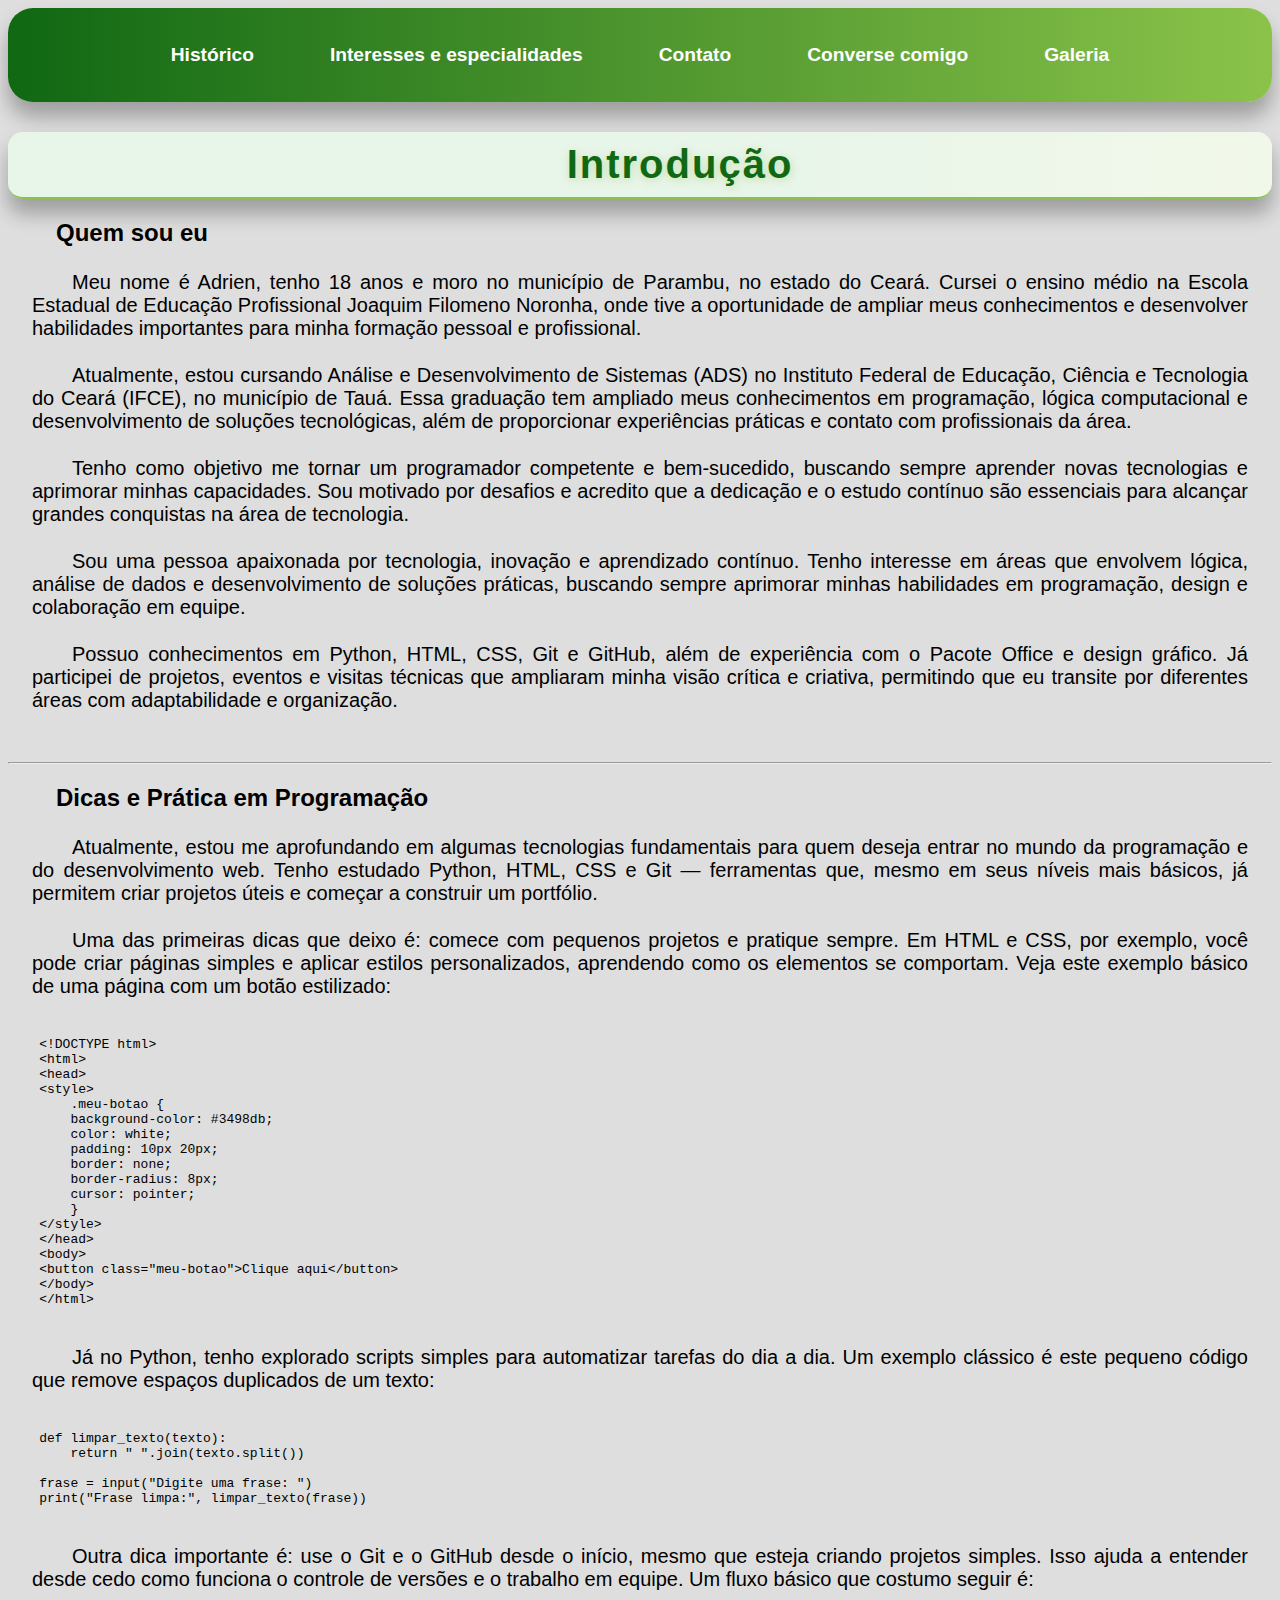
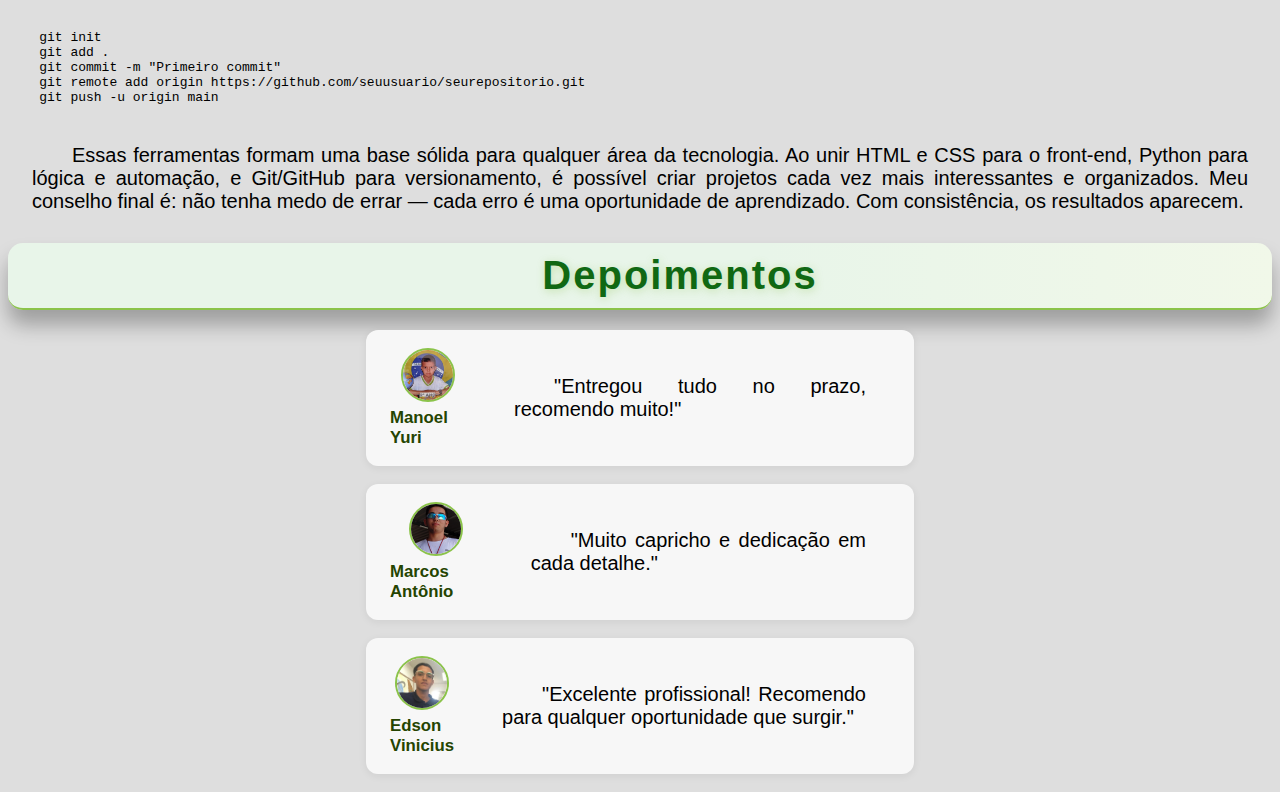
<file: index.html>
<!DOCTYPE html>
<html lang="pt-br">
<head>
    <meta charset="UTF-8">
    <meta name="viewport" content="width=, initial-scale=1.0">
    <title>Portifólio</title>
    <link rel="stylesheet" href="style.css">
</head>
<body>
    <nav class="cabeçalho">
        <ul class="tópicos">
            <li><a href="historico.html" rel="external">Histórico</a></li>
            <li><a href="interesseseesp.html" rel="external">Interesses e especialidades</a></li>
            <li><a href="contatoeredes.html" rel="external">Contato</a></li>
            <li><a href="pagcotant.html" rel="external">Converse comigo</a></li>
            <li><a href="galerias.html" rel="external">Galeria</a></li>
        </ul>
    </nav>

    <h1>Introdução</h1>
    <h2>Quem sou eu</h2>
    <p>
        Meu nome é Adrien, tenho 18 anos e moro no município de Parambu, no estado do Ceará. Cursei o ensino médio na Escola Estadual de Educação Profissional Joaquim Filomeno Noronha, onde tive a oportunidade de ampliar meus conhecimentos e desenvolver habilidades importantes para minha formação pessoal e profissional.
    </p>
    <p>
        Atualmente, estou cursando Análise e Desenvolvimento de Sistemas (ADS) no Instituto Federal de Educação, Ciência e Tecnologia do Ceará (IFCE), no município de Tauá. Essa graduação tem ampliado meus conhecimentos em programação, lógica computacional e desenvolvimento de soluções tecnológicas, além de proporcionar experiências práticas e contato com profissionais da área.
    </p>
    <p>
        Tenho como objetivo me tornar um programador competente e bem-sucedido, buscando sempre aprender novas tecnologias e aprimorar minhas capacidades. Sou motivado por desafios e acredito que a dedicação e o estudo contínuo são essenciais para alcançar grandes conquistas na área de tecnologia.
    </p>
    <p>
        Sou uma pessoa apaixonada por tecnologia, inovação e aprendizado contínuo. Tenho interesse em áreas que envolvem lógica, análise de dados e desenvolvimento de soluções práticas, buscando sempre aprimorar minhas habilidades em programação, design e colaboração em equipe.
    </p>
    <p>
        Possuo conhecimentos em Python, HTML, CSS, Git e GitHub, além de experiência com o Pacote Office e design gráfico. Já participei de projetos, eventos e visitas técnicas que ampliaram minha visão crítica e criativa, permitindo que eu transite por diferentes áreas com adaptabilidade e organização.
    </p>
    <br><hr>
    <h2>Dicas e Prática em Programação</h2>
    <p>
        Atualmente, estou me aprofundando em algumas tecnologias fundamentais para quem deseja entrar no mundo da programação e do desenvolvimento web. Tenho estudado Python, HTML, CSS e Git — ferramentas que, mesmo em seus níveis mais básicos, já permitem criar projetos úteis e começar a construir um portfólio.
    </p>
    <p>
        Uma das primeiras dicas que deixo é: comece com pequenos projetos e pratique sempre. Em HTML e CSS, por exemplo, você pode criar páginas simples e aplicar estilos personalizados, aprendendo como os elementos se comportam. Veja este exemplo básico de uma página com um botão estilizado:
    </p>
    <pre><code class="language-html">
    &lt;!DOCTYPE html&gt;
    &lt;html&gt;
    &lt;head&gt;
    &lt;style&gt;
        .meu-botao {
        background-color: #3498db;
        color: white;
        padding: 10px 20px;
        border: none;
        border-radius: 8px;
        cursor: pointer;
        }
    &lt;/style&gt;
    &lt;/head&gt;
    &lt;body&gt;
    &lt;button class="meu-botao"&gt;Clique aqui&lt;/button&gt;
    &lt;/body&gt;
    &lt;/html&gt;
    </code></pre>
    <p>
        Já no Python, tenho explorado scripts simples para automatizar tarefas do dia a dia. Um exemplo clássico é este pequeno código que remove espaços duplicados de um texto:
    </p>
    <pre><code class="language-python">
    def limpar_texto(texto):
        return " ".join(texto.split())

    frase = input("Digite uma frase: ")
    print("Frase limpa:", limpar_texto(frase))
    </code></pre>
    <p>
        Outra dica importante é: use o Git e o GitHub desde o início, mesmo que esteja criando projetos simples. Isso ajuda a entender desde cedo como funciona o controle de versões e o trabalho em equipe. Um fluxo básico que costumo seguir é:
    </p>
    <pre><code class="language-bash">
    git init
    git add .
    git commit -m "Primeiro commit"
    git remote add origin https://github.com/seuusuario/seurepositorio.git
    git push -u origin main
    </code></pre>
    <p>
        Essas ferramentas formam uma base sólida para qualquer área da tecnologia. Ao unir HTML e CSS para o front-end, Python para lógica e automação, e Git/GitHub para versionamento, é possível criar projetos cada vez mais interessantes e organizados. Meu conselho final é: não tenha medo de errar — cada erro é uma oportunidade de aprendizado. Com consistência, os resultados aparecem.
    </p>

    <section id="depoimentos">
    <h1>Depoimentos</h1>
        <div class="depoimento">
            <div class="depoimento-foto">
                <img src="img/yuri.webp" alt="Foto de Manoel Yuri" width="50px"  height="50px">
                <strong> Manoel Yuri</strong>
            </div>
            <p>"Entregou tudo no prazo, recomendo muito!"</p>
        </div>
        <div class="depoimento">
            <div class="depoimento-foto">
                <img src="img/marcos.webp" alt="Foto de Marcos Antônio" width="50px"  height="50px">
                <strong> Marcos Antônio</strong>
            </div>
            <p>"Muito capricho e dedicação em cada detalhe."</p>
        </div>
        <div class="depoimento">
            <div class="depoimento-foto">
                <img src="img/edson.webp" alt="Foto de Edson Vinicius" width="50px"  height="50px">
                <strong> Edson Vinicius</strong>
            </div>
            <p>"Excelente profissional! Recomendo para qualquer oportunidade que surgir."</p>
        </div>
    </section>
</body>
</html>
</file>
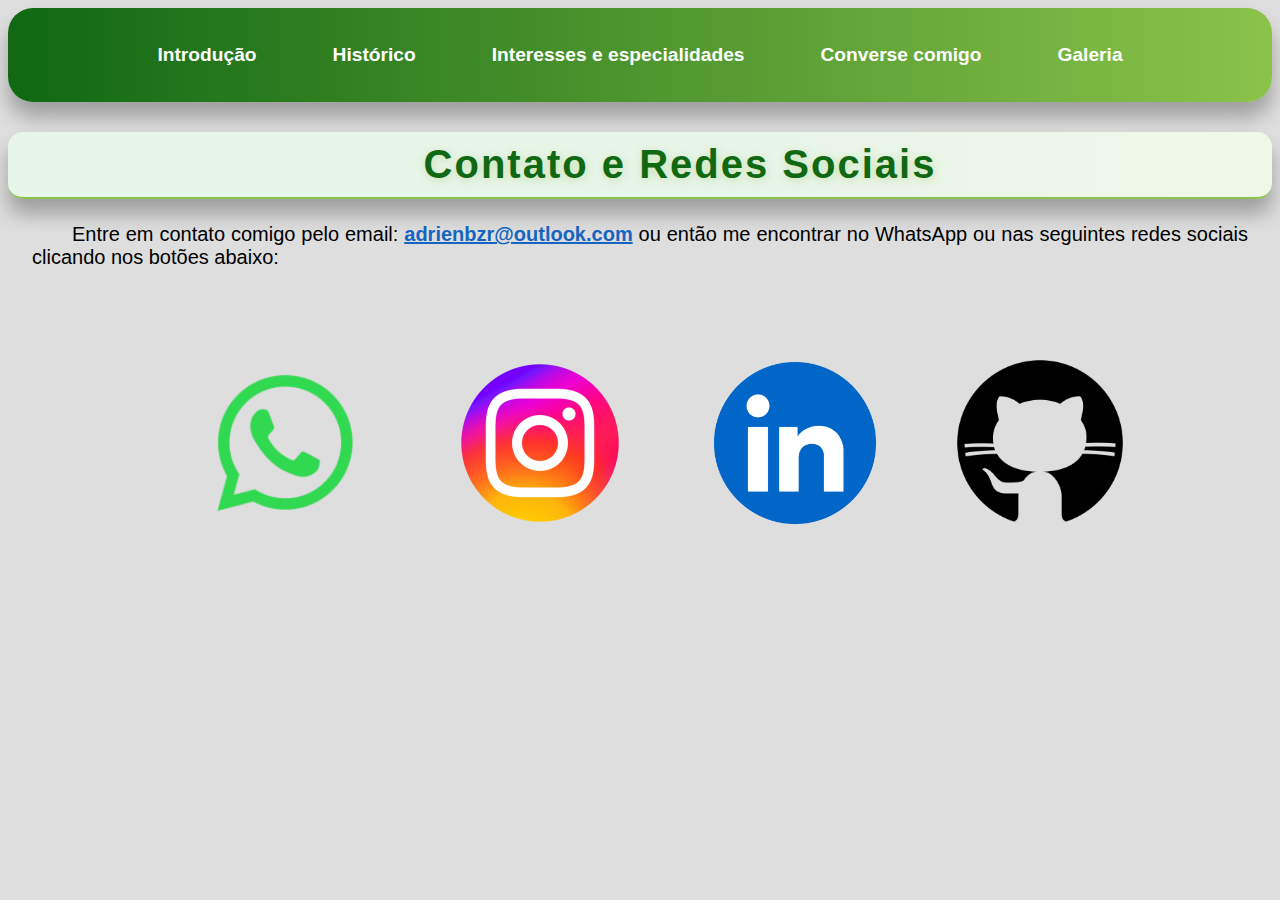
<file: contatoeredes.html>
<!DOCTYPE html>
<html lang="pt-br">
<head>
    <meta charset="UTF-8">
    <meta name="viewport" content="width=device-width, initial-scale=1.0">
    <title>Contato</title>
    <link rel="stylesheet" href="style.css">
    
</head>
<body>
    <nav class="cabeçalho">
        <ul class="tópicos">
            <li><a href="index.html" rel="external">Introdução</a></li>
            <li><a href="historico.html" rel="external">Histórico</a></li>
            <li><a href="interesseseesp.html" rel="external">Interesses e especialidades</a></li>
            <li><a href="pagcotant.html"  rel="external">Converse comigo</a></li>
            <li><a href="galerias.html" rel="external">Galeria</a></li>
        </ul>
    </nav>

    <h1>Contato e Redes Sociais</h1>

    <p>Entre em contato comigo pelo email: <a class="email" href="mailto:adrienbzr@outlook.com">adrienbzr@outlook.com</a> ou então me encontrar no WhatsApp ou nas seguintes redes sociais clicando nos botões abaixo:</p>

    <div class="logos">
    <a href="https://wa.me/5588981760651"><img src="img/logo whatsapp.webp " alt="WhatsApp" width="270px" height="270px"></a>
    <a href="https://www.instagram.com/adrienbzr/"><img src="img/logo instagram.webp" alt="Instagram" width="200px" height="200px"></a>
    <a href="https://www.linkedin.com/company/nike?trk=public_jobs_topcard-org-name"><img src="img/logo linkedin.webp" alt="Linkedin" width="270px" height="270px"></a>
    <a href="https://github.com/dev-adrien"><img src="img/logo github.png" alt="GitHub" width="180px" height="180px"></a>
    </div>
</body>
</html>
</file>
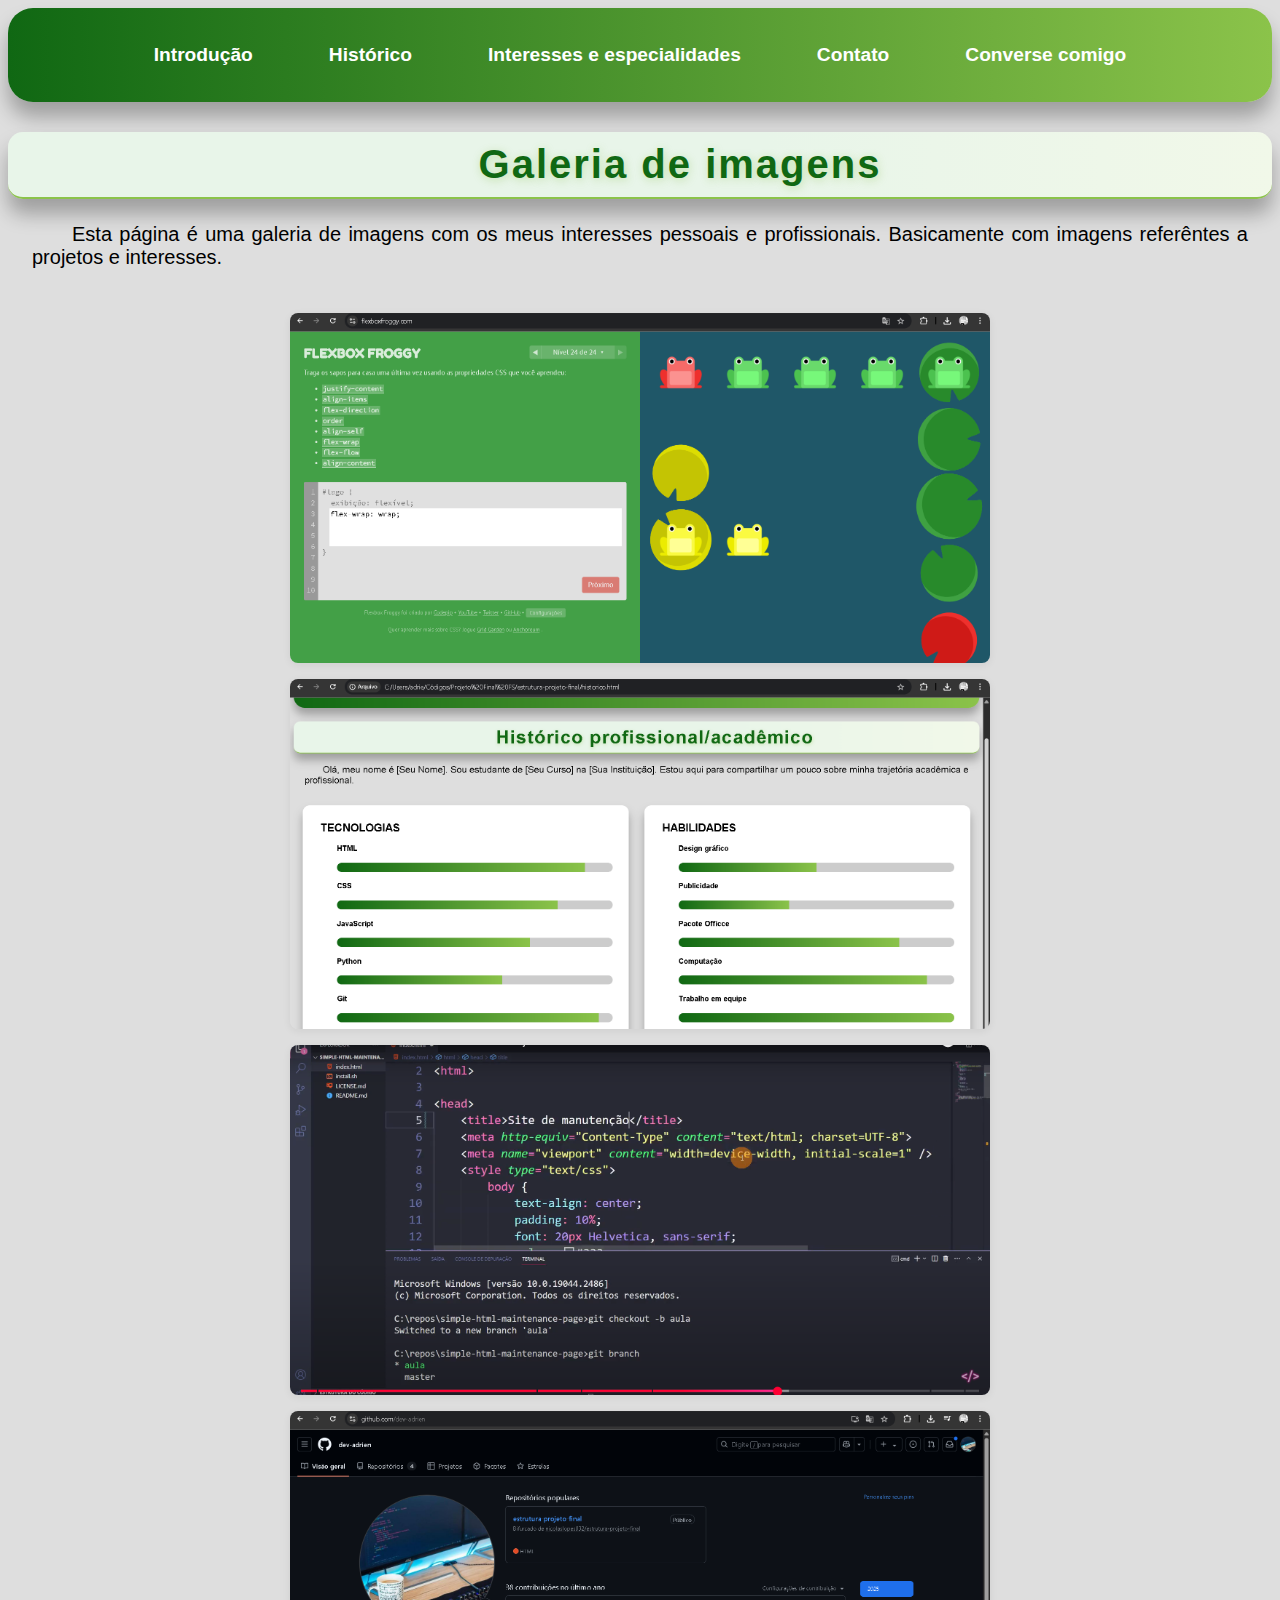
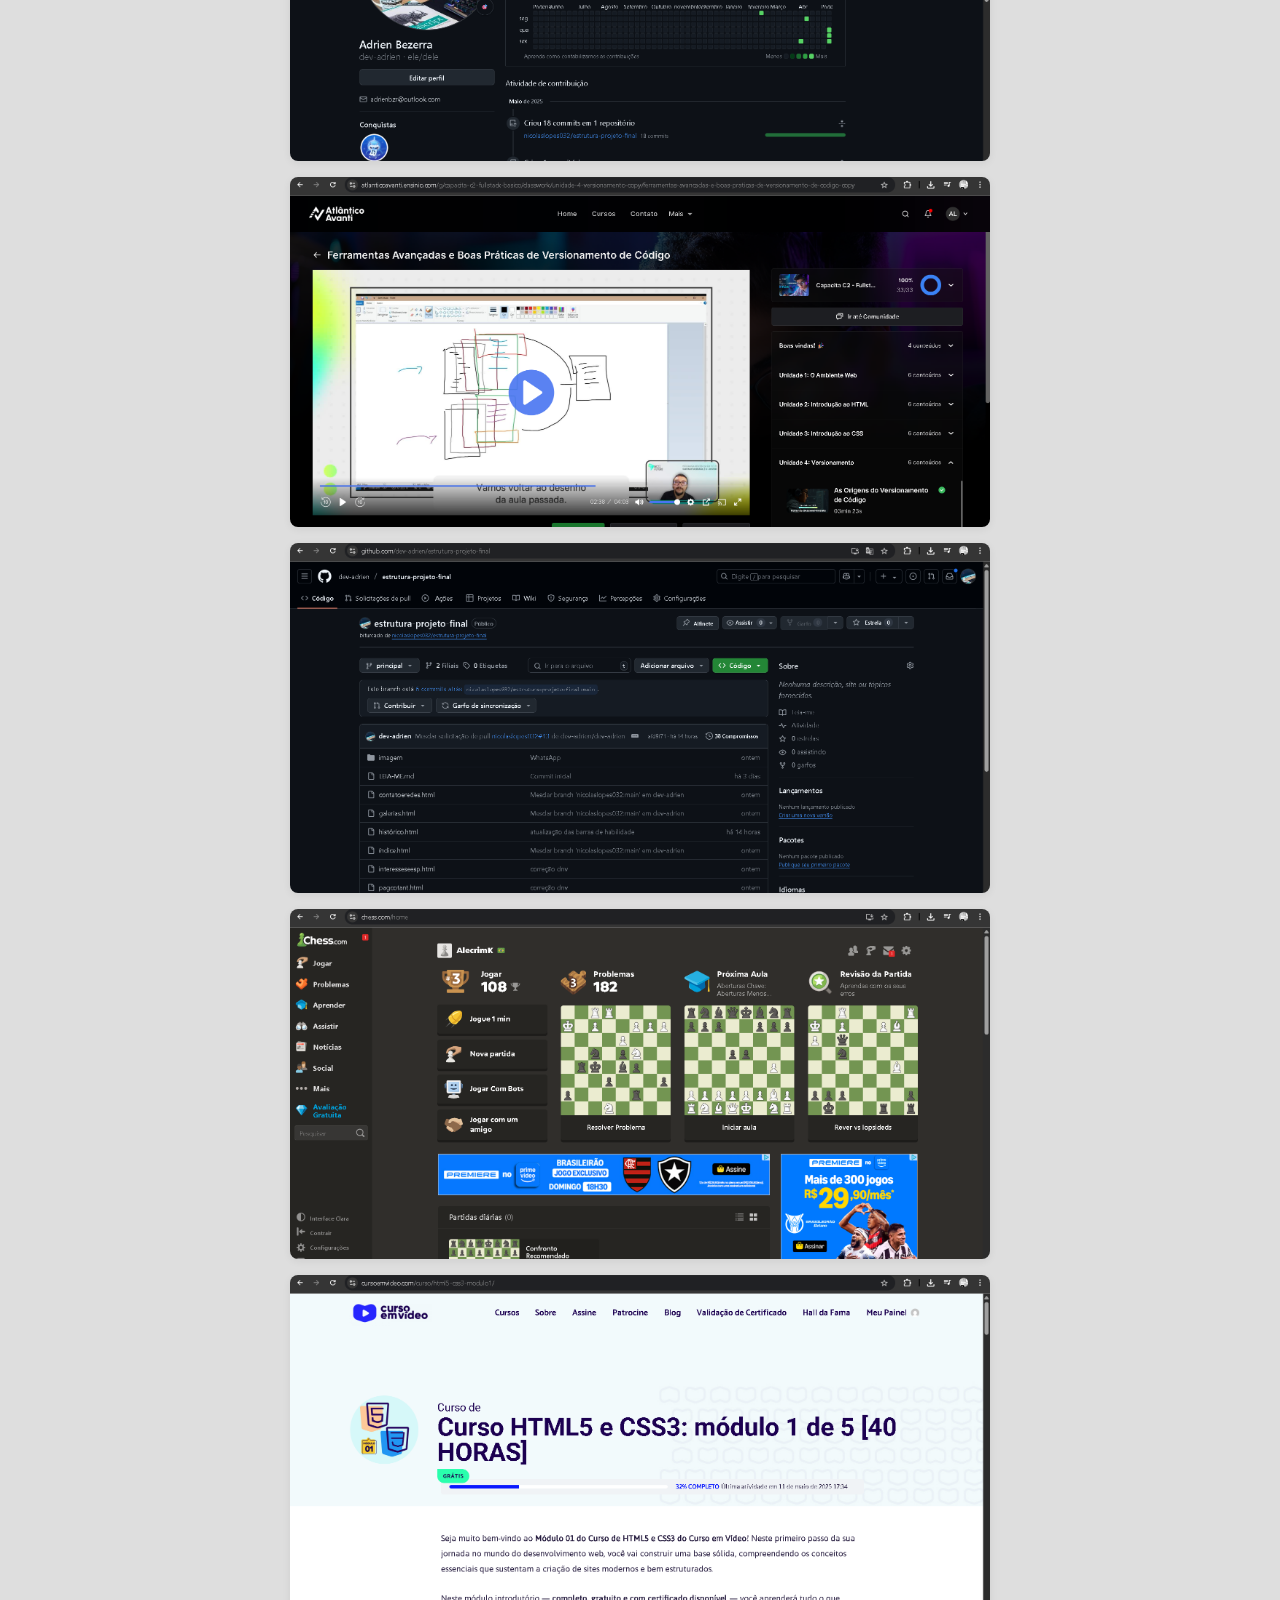
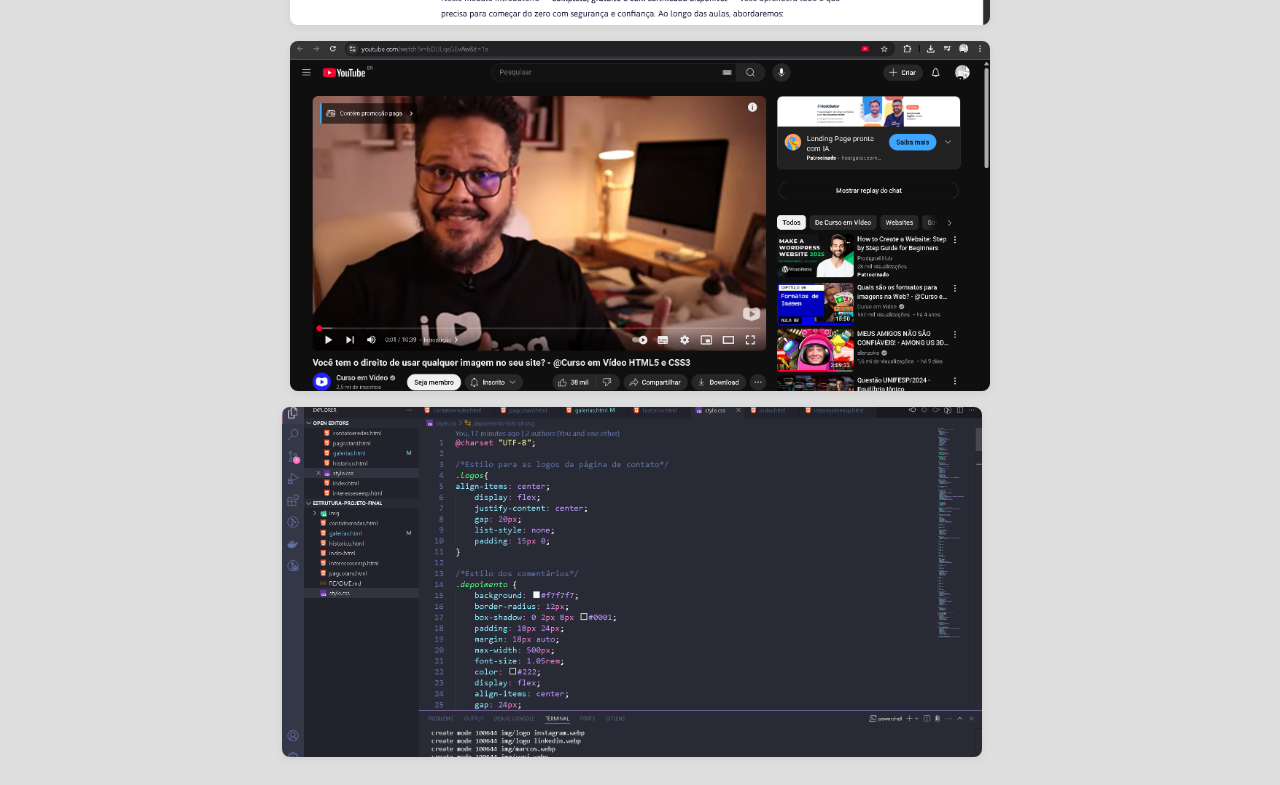
<file: galerias.html>
<!DOCTYPE html>
<html lang="pt-br">

<head>
    <meta charset="UTF-8">
    <meta name="viewport" content="width=device-width, initial-scale=1.0">
    <title>Galeria</title>
    <link rel="stylesheet" href="style.css">
</head>

<body>

    <nav class="cabeçalho">
        <ul class="tópicos">
            <li><a href="index.html" rel="external">Introdução</a></li>
            <li><a href="historico.html" rel="external">Histórico</a></li>
            <li><a href="interesseseesp.html" rel="external">Interesses e especialidades</a></li>
            <li><a href="contatoeredes.html" rel="external">Contato</a></li>
            <li><a href="pagcotant.html" rel="external">Converse comigo</a></li>
        </ul>
    </nav>

    <h1>Galeria de imagens</h1>

    <p>Esta página é uma galeria de imagens com os meus interesses pessoais e profissionais. Basicamente com imagens referêntes a projetos e interesses.</p>

    <div class="galeria">
        <img src="img/g1.png" alt="Imagem 1">
        <img src="img/g2.png" alt="Imagem 2">
        <img src="img/g3.png" alt="Imagem 3">
        <img src="img/g4.png" alt="Imagem 4">
        <img src="img/g5.png" alt="Imagem 5">
        <img src="img/g6.png" alt="Imagem 6">
        <img src="img/g7.png" alt="Imagem 7">
        <img src="img/g8.png" alt="Imagem 8">
        <img src="img/g9.png" alt="Imagem 9">
        <img src="img/g10.png" alt="Imagem 10">
    <div>

</body>

</html>
</file>
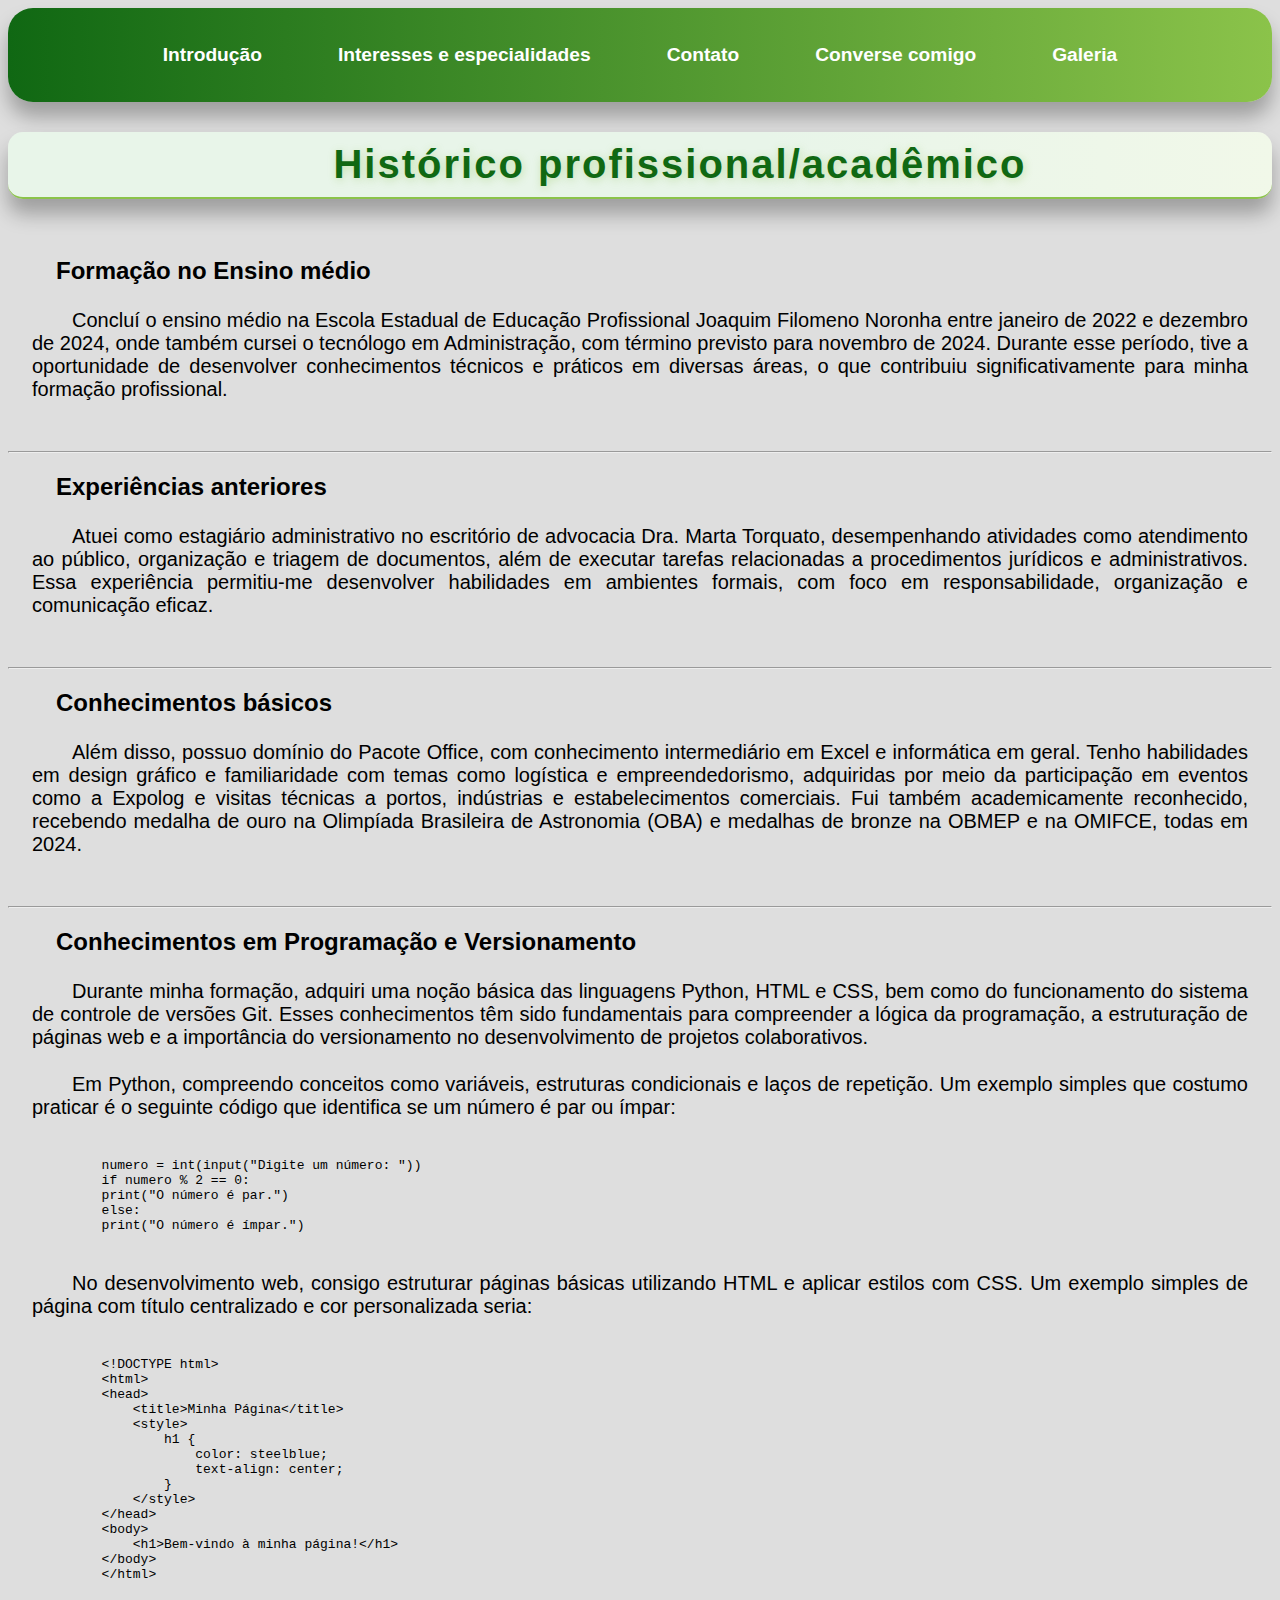
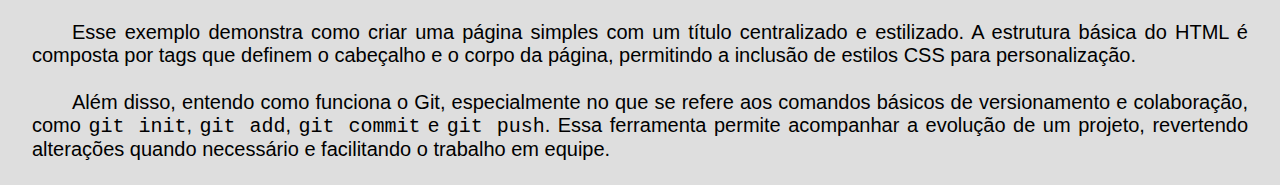
<file: historico.html>
<!DOCTYPE html>
<html lang="pt-br">
<head>
    <meta charset="UTF-8">
    <meta name="viewport" content="width=device-width, initial-scale=1.0">
    <title>Histórico</title>
    <link rel="stylesheet" href="style.css">
</head>
<body>
    <nav class="cabeçalho">
        <ul class="tópicos">
            <li><a href="index.html" rel="external">Introdução</a></li>
            <li><a href="interesseseesp.html" rel="external">Interesses e especialidades</a></li>
            <li><a href="contatoeredes.html" rel="external">Contato</a></li>
            <li><a href="pagcotant.html" rel="external">Converse comigo</a></li>
            <li><a href="galerias.html" rel="external">Galeria</a></li>
        </ul>
    </nav>

    <h1>Histórico profissional/acadêmico</h1>
    <br>
        <h2>Formação no Ensino médio</h2>
        <p>
            Concluí o ensino médio na Escola Estadual de Educação Profissional Joaquim Filomeno Noronha entre janeiro de 2022 e dezembro de 2024, onde também cursei o tecnólogo em Administração, com término previsto para novembro de 2024. Durante esse período, tive a oportunidade de desenvolver conhecimentos técnicos e práticos em diversas áreas, o que contribuiu significativamente para minha formação profissional.
        </p>
        <br><hr>

        <h2>Experiências anteriores</h2>
        <p>
            Atuei como estagiário administrativo no escritório de advocacia Dra. Marta Torquato, desempenhando atividades como atendimento ao público, organização e triagem de documentos, além de executar tarefas relacionadas a procedimentos jurídicos e administrativos. Essa experiência permitiu-me desenvolver habilidades em ambientes formais, com foco em responsabilidade, organização e comunicação eficaz.
        </p>
        <br><hr>

        <h2>Conhecimentos básicos</h2>
        <p>
            Além disso, possuo domínio do Pacote Office, com conhecimento intermediário em Excel e informática em geral. Tenho habilidades em design gráfico e familiaridade com temas como logística e empreendedorismo, adquiridas por meio da participação em eventos como a Expolog e visitas técnicas a portos, indústrias e estabelecimentos comerciais. Fui também academicamente reconhecido, recebendo medalha de ouro na Olimpíada Brasileira de Astronomia (OBA) e medalhas de bronze na OBMEP e na OMIFCE, todas em 2024.
        </p>
        <br><hr>

        <h2>Conhecimentos em Programação e Versionamento</h2>
        <p>
            Durante minha formação, adquiri uma noção básica das linguagens Python, HTML e CSS, bem como do funcionamento do sistema de controle de versões Git. Esses conhecimentos têm sido fundamentais para compreender a lógica da programação, a estruturação de páginas web e a importância do versionamento no desenvolvimento de projetos colaborativos.
        </p>
        <p>
            Em Python, compreendo conceitos como variáveis, estruturas condicionais e laços de repetição. Um exemplo simples que costumo praticar é o seguinte código que identifica se um número é par ou ímpar:
        </p>
        <pre><code class="language-python">
            numero = int(input("Digite um número: "))
            if numero % 2 == 0:
            print("O número é par.")
            else:
            print("O número é ímpar.")
        </code></pre>
        <p>
            No desenvolvimento web, consigo estruturar páginas básicas utilizando HTML e aplicar estilos com CSS. Um exemplo simples de página com título centralizado e cor personalizada seria:
        </p>
        <pre><code class="language-html">
            &lt;!DOCTYPE html&gt;
            &lt;html&gt;
            &lt;head&gt;
                &lt;title&gt;Minha Página&lt;/title&gt;
                &lt;style&gt;
                    h1 {
                        color: steelblue;
                        text-align: center;
                    }
                &lt;/style&gt;
            &lt;/head&gt;
            &lt;body&gt;
                &lt;h1&gt;Bem-vindo à minha página!&lt;/h1&gt;
            &lt;/body&gt;
            &lt;/html&gt;
            </code></pre>
        <p>
            Esse exemplo demonstra como criar uma página simples com um título centralizado e estilizado. A estrutura básica do HTML é composta por tags que definem o cabeçalho e o corpo da página, permitindo a inclusão de estilos CSS para personalização.
        </p>
        <p>
            Além disso, entendo como funciona o Git, especialmente no que se refere aos comandos básicos de versionamento e colaboração, como <code>git init</code>, <code>git add</code>, <code>git commit</code> e <code>git push</code>. Essa ferramenta permite acompanhar a evolução de um projeto, revertendo alterações quando necessário e facilitando o trabalho em equipe.
        </p>
</body>
</html>
</file>
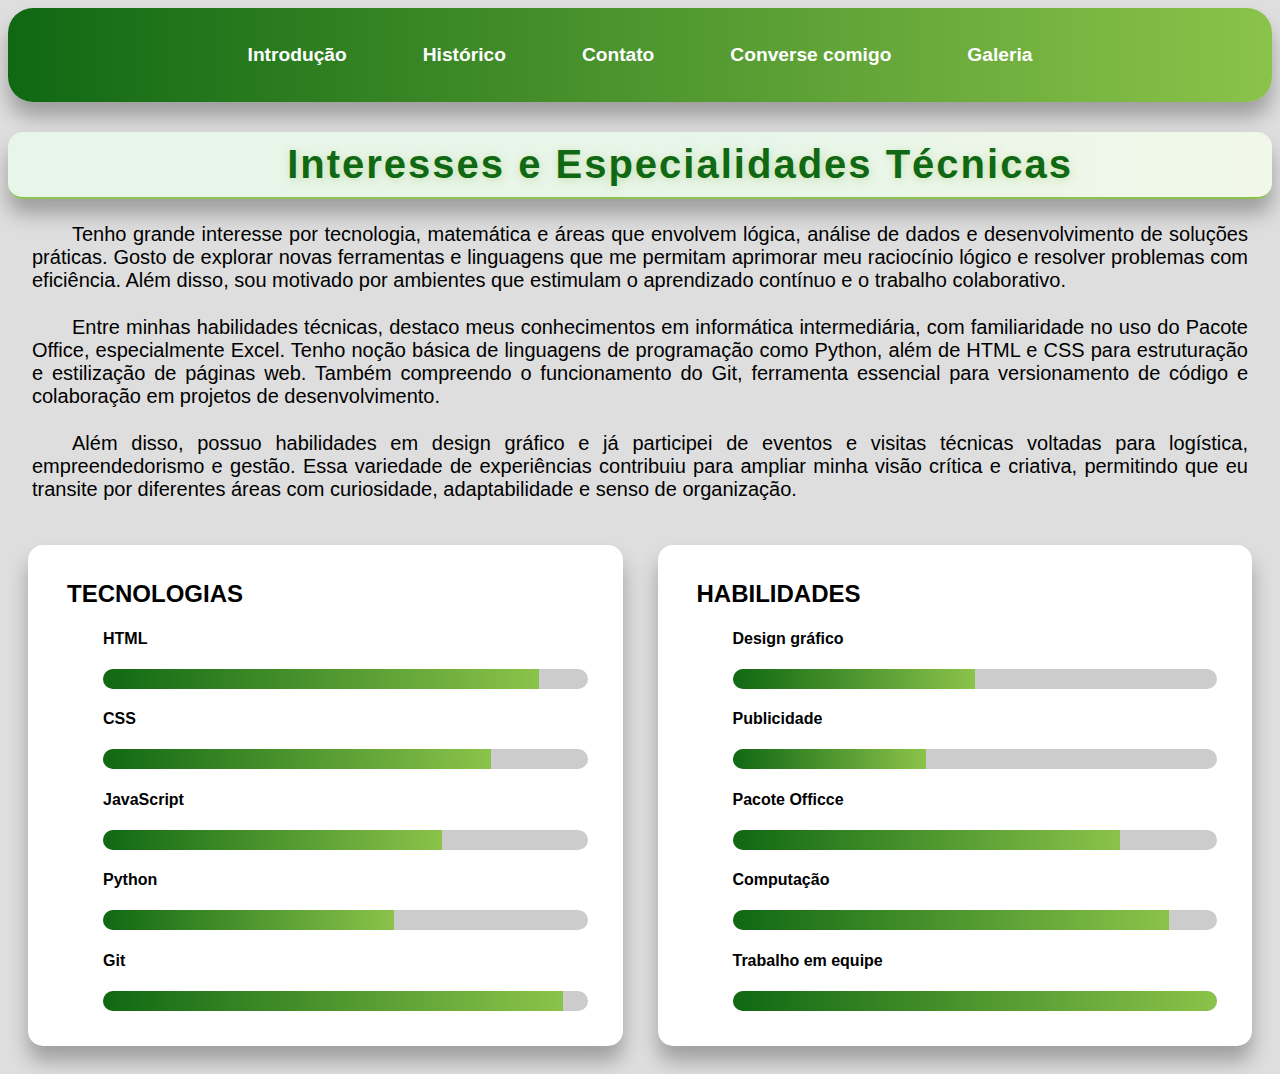
<file: interesseseesp.html>
<!DOCTYPE html>
<html lang="pt-br">
<head>
    <meta charset="UTF-8">
    <meta name="viewport" content="width=device-width, initial-scale=1.0">
    <title>Interesses</title>
    <link rel="stylesheet" href="style.css">
</head>
<body>
    <nav class="cabeçalho">
        <ul class="tópicos">
            <li><a href="index.html" rel="external">Introdução</a></li>
            <li><a href="historico.html" rel="external">Histórico</a></li>
            <li><a href="contatoeredes.html" rel="external">Contato</a></li>
            <li><a href="pagcotant.html" rel="external">Converse comigo</a></li>
            <li><a href="galerias.html" rel="external">Galeria</a></li>
        </ul>
    </nav>

    <h1>Interesses e Especialidades Técnicas</h1>
    <p>
        Tenho grande interesse por tecnologia, matemática e áreas que envolvem lógica, análise de dados e desenvolvimento de soluções práticas. Gosto de explorar novas ferramentas e linguagens que me permitam aprimorar meu raciocínio lógico e resolver problemas com eficiência. Além disso, sou motivado por ambientes que estimulam o aprendizado contínuo e o trabalho colaborativo.
    </p>
    <p>
        Entre minhas habilidades técnicas, destaco meus conhecimentos em informática intermediária, com familiaridade no uso do Pacote Office, especialmente Excel. Tenho noção básica de linguagens de programação como Python, além de HTML e CSS para estruturação e estilização de páginas web. Também compreendo o funcionamento do Git, ferramenta essencial para versionamento de código e colaboração em projetos de desenvolvimento.
    </p>
    <p>
        Além disso, possuo habilidades em design gráfico e já participei de eventos e visitas técnicas voltadas para logística, empreendedorismo e gestão. Essa variedade de experiências contribuiu para ampliar minha visão crítica e criativa, permitindo que eu transite por diferentes áreas com curiosidade, adaptabilidade e senso de organização.
    </p>

    <nav id="skills-tecnologias">
        <div class="tecnologias">
            <h2 class="titulografico">TECNOLOGIAS</h2>
            <ul>
                <li>
                    <h4>HTML</h4>
                    <span class="barras"><span class="html"></span></span>
                </li>
                <li>
                    <h4>CSS</h4>
                    <span class="barras"><span class="css"></span></span>
                </li>
                <li>
                    <h4>JavaScript</h4>
                    <span class="barras"><span class="js"></span></span>
                </li>
                <li>
                    <h4>Python</h4>
                    <span class="barras"><span class="python"></span></span>
                </li>
                <li>
                    <h4>Git</h4>
                    <span class="barras"><span class="git"></span></span>
                </li>
            </ul>
        </div>
        <div class="skills">
            <h2 class="titulografico">HABILIDADES</h2>
            <ul>
                <li>
                    <h4>Design gráfico</h4>
                    <span class="barras"><span class="design"></span></span>
                </li>
                <li>
                    <h4>Publicidade</h4>
                    <span class="barras"><span class="pub"></span></span>
                </li>
                <li>
                    <h4>Pacote Officce</h4>
                    <span class="barras"><span class="office"></span></span>
                </li>
                <li>
                    <h4>Computação</h4>
                    <span class="barras"><span class="comp"></span></span>
                </li>
                <li>
                    <h4>Trabalho em equipe</h4>
                    <span class="barras"><span class="equipe"></span></span>
                </li>
            </ul>
        </div>
    </nav>
</body>
</html>
</file>
<file: style.css>
@charset "UTF-8";

h2 {
    text-align: justify;
    text-indent: 2em;
    margin-bottom: 18px;
}

/* Estilo da galeria*/
.galeria {
    display: flex;
    flex-wrap: wrap;
    gap: 16px;
    justify-content: center;
    padding: 20px 0;
}

.galeria img {
    width: 700px;
    height: 350px;
    object-fit: cover;
    border-radius: 8px;
    box-shadow: 0 2px 8px #0001;
}

/*Estilo para as logos da página de contato*/
.logos{
align-items: center;
    display: flex;
    justify-content: center;
    gap: 20px;
    list-style: none;
    padding: 15px 0;
}

/*Estilo dos comentários*/
.depoimento {
    background: #f7f7f7;
    border-radius: 12px;
    box-shadow: 0 2px 8px #0001;
    padding: 18px 24px;
    margin: 18px auto;
    max-width: 500px;
    font-size: 1.05rem;
    color: #222;
    display: flex;
    align-items: center;
    gap: 24px;
}

.depoimento-foto {
    display: flex;
    flex-direction: column;
    align-items: center;
}

.depoimento-foto img {
    border-radius: 50%;
    border: 2px solid #8bc34a;
    margin-bottom: 6px;
}

.depoimento-foto strong {
    display: flex;
    align-items: center;
    color: #254401;
    font-weight: bold;
}

/*Estilo do email*/
.email {
    color: #1565c0;
    font-weight: bold;
    text-decoration: underline;
}

/* Estilo para cabeçalho/tópicos*/
.tópicos{
    display: flex;
    justify-content: center;
    gap: 40px;
    list-style: none;
    font-size: 1.2rem;
    padding: 15px 0;
    flex-wrap: wrap;
}
.tópicos li a {
    color: #ffffff;
    font-weight: 600;
    padding: 8px 18px;
    border-radius: 8px;
    transition: background 0.2s, color 0.2s, box-shadow 0.2s;

}
.tópicos li a:hover,
.tópicos li a:focus {
    background: #8bc34a;
    color: #fff;
    box-shadow: 0 2px 8px #8bc34a60;
    text-decoration: none;
}

a{
    text-decoration: none;
    color: black;
}

/*estilo do texto de todas as páginas*/
h1{
    font-size: 40px;
    text-align: center;
    color: #106813;
    text-shadow: 1px 2px 8px #8bc34a60;
    text-indent: 2em;
    padding: 10px;
    margin: 30px 0 20px 0;
    font-weight: bold;
    background: linear-gradient(to right, #e8f5e9 60%, #f1f8e9 100%);
    border-radius: 15px;
    border-bottom: 2px solid #8bc34a;
    letter-spacing: 2px;
    box-shadow: #00000049 0px 15px 20px;
}

p{
    font-size: 20px;
    text-align: justify;
    color: #000000;
    text-indent: 2em;
    margin: 24px;
}

/* Esttilo para as barras de habilidades */
.cabeçalho{
    background: linear-gradient(to right, #106813, #8bc34a);
    padding: 2px;
    margin: 0 auto;
    border-radius: 25px;
    box-shadow: 0 15px 20px #00000049;
}

body{
    background-color: #c5c4c490;
    font-family: Arial, sans-serif;
}

.tecnologias{
    width: 750px;
    color: #000000;
    padding: 15px;
    border-radius: 15px;
    background-color: #ffffff;
    box-shadow: 0 15px 20px #00000049;
}

.tecnologias ul{
    list-style: none;
}

.tecnologias ul li{
    margin: 20px;
}

.tecnologias .barras{
    background-color: #ccc;
    display: block;
    height: 20px;
    border-radius: 20px;
    position: relative;
    overflow: hidden;
}

.barras > span{
    height: 20px;
    background: linear-gradient(to right, #106813, #8bc34a);
    position: absolute;
}

.html{
    width: 90%;
}

.css{
    width: 80%;
}

.js{
    width: 70%;
}

.python{
    width: 60%;
}

.git{
    width: 95%;
}

.titulografico{
    text-indent: 1em 
}

.skills{
    width: 750px;
    color: #000000;
    padding: 15px;
    border-radius: 15px;
    background-color: #ffffff;
    box-shadow: 0 15px 20px #00000049;
}

.skills ul{
    list-style: none;
}

.skills ul li{
    margin: 20px;
}

.skills .barras{
    background-color: #ccc;
    display: block;
    height: 20px;
    border-radius: 20px;
    position: relative;
    overflow: hidden;
}

.design{
    width: 50%;
}

.pub{
    width: 40%;
}

.office{
    width: 80%;
}

.comp{
    width: 90%;
}

.equipe{
    width: 100%;
}

#skills-tecnologias {
    display: flex;
    align-items: flex-start;
    justify-content: space-around;
    gap: 35px; /* Espaço entre as divs */
    padding: 20px;
}

/* Estilo geral do formulário */
form {
    background: #fff;
    padding: 30px 40px;
    border-radius: 15px;
    box-shadow: 0 8px 20px #00000030;
    max-width: 800px;
    margin: 0 auto;
    display: flex;
    flex-direction: column;
    gap: 15px;
}

/* Estilo dos rótulos */
form label {
    font-weight: bold;
    margin-bottom: -20px;
    color: #106813;
}

/* Estilo dos campos de entrada e textarea */
form input[type="text"],
form input[type="email"],
form input[type="tel"],
form textarea {
    width: 100%;
    padding: 10px;
    border: 1px solid #8bc34a;
    border-radius: 8px;
    font-size: 16px;
    background: #f7f7f7;

}

form input:focus,
form textarea:focus {
    border: 2px solid #106813;
    outline: none;
}

/* Estilo do botão de envio */
form input[type="submit"] {
    background: linear-gradient(to right, #106813, #8bc34a);
    color: #fff;
    border: none;
    border-radius: 8px;
    padding: 12px;
    font-size: 18px;
    cursor: pointer;
    font-weight: bold;
    transition: background 0.3s;
}

form input[type="submit"]:hover {
    background: linear-gradient(to right, #8bc34a, #106813);
}
</file>
